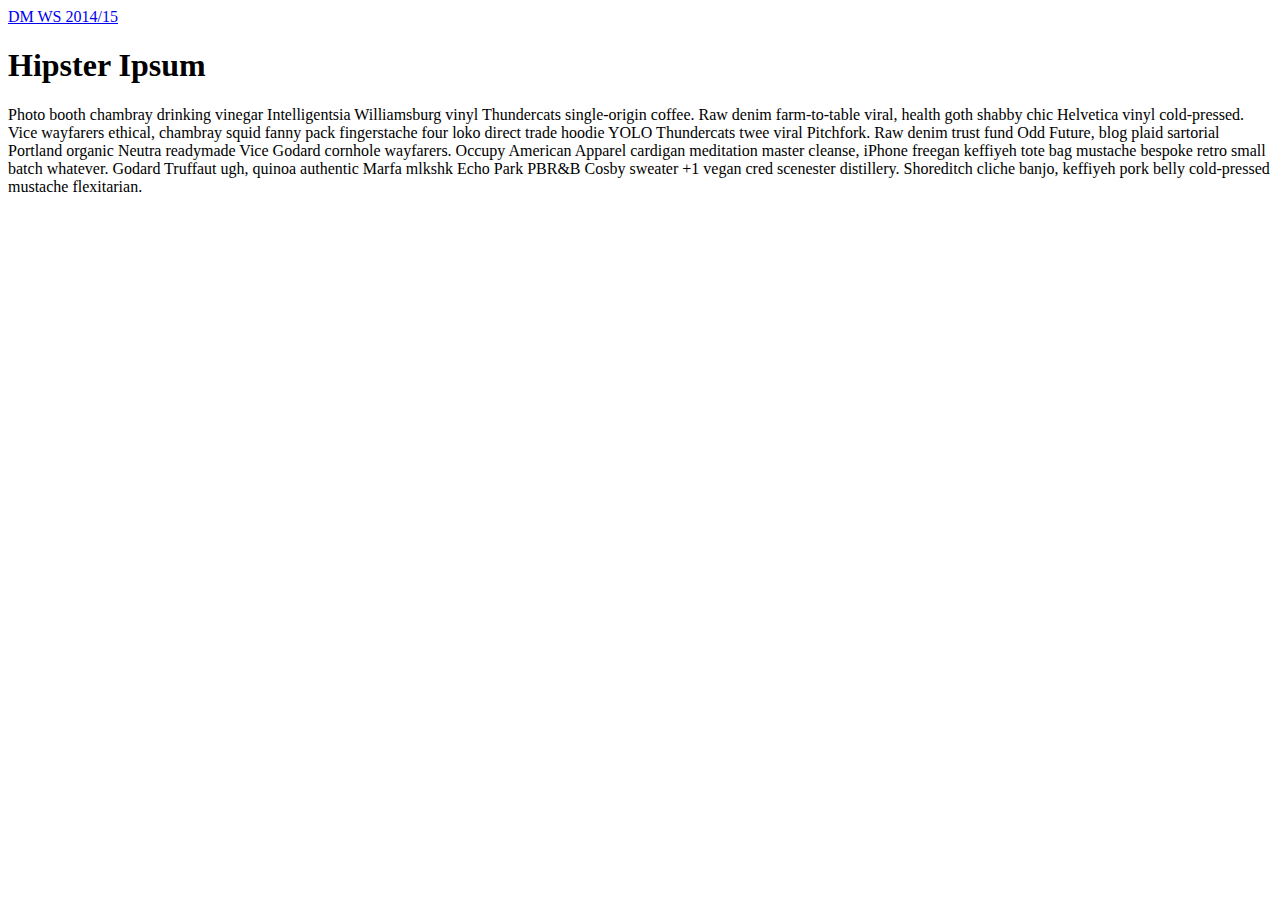
<file: blatt05/aufgabe1/index.html>
<!DOCTYPE html>
<html>
	<head>
		<meta charset="UTF-8">
		<title>lolwut</title>
	</head>
	<body>
		<a href="http://www.medien.ifi.lmu.de/lehre/ws1415/dm/">DM WS 2014/15</a>
		<h1>Hipster Ipsum</h1>
		<p>
		Photo booth chambray drinking vinegar Intelligentsia Williamsburg vinyl Thundercats single-origin coffee. Raw denim farm-to-table viral, health goth shabby chic Helvetica vinyl cold-pressed. Vice wayfarers ethical, chambray squid fanny pack fingerstache four loko direct trade hoodie YOLO Thundercats twee viral Pitchfork. Raw denim trust fund Odd Future, blog plaid sartorial Portland organic Neutra readymade Vice Godard cornhole wayfarers. Occupy American Apparel cardigan meditation master cleanse, iPhone freegan keffiyeh tote bag mustache bespoke retro small batch whatever. Godard Truffaut ugh, quinoa authentic Marfa mlkshk Echo Park PBR&amp;B Cosby sweater +1 vegan cred scenester distillery. Shoreditch cliche banjo, keffiyeh pork belly cold-pressed mustache flexitarian.
		</p>
	</body>
</html>
</file>
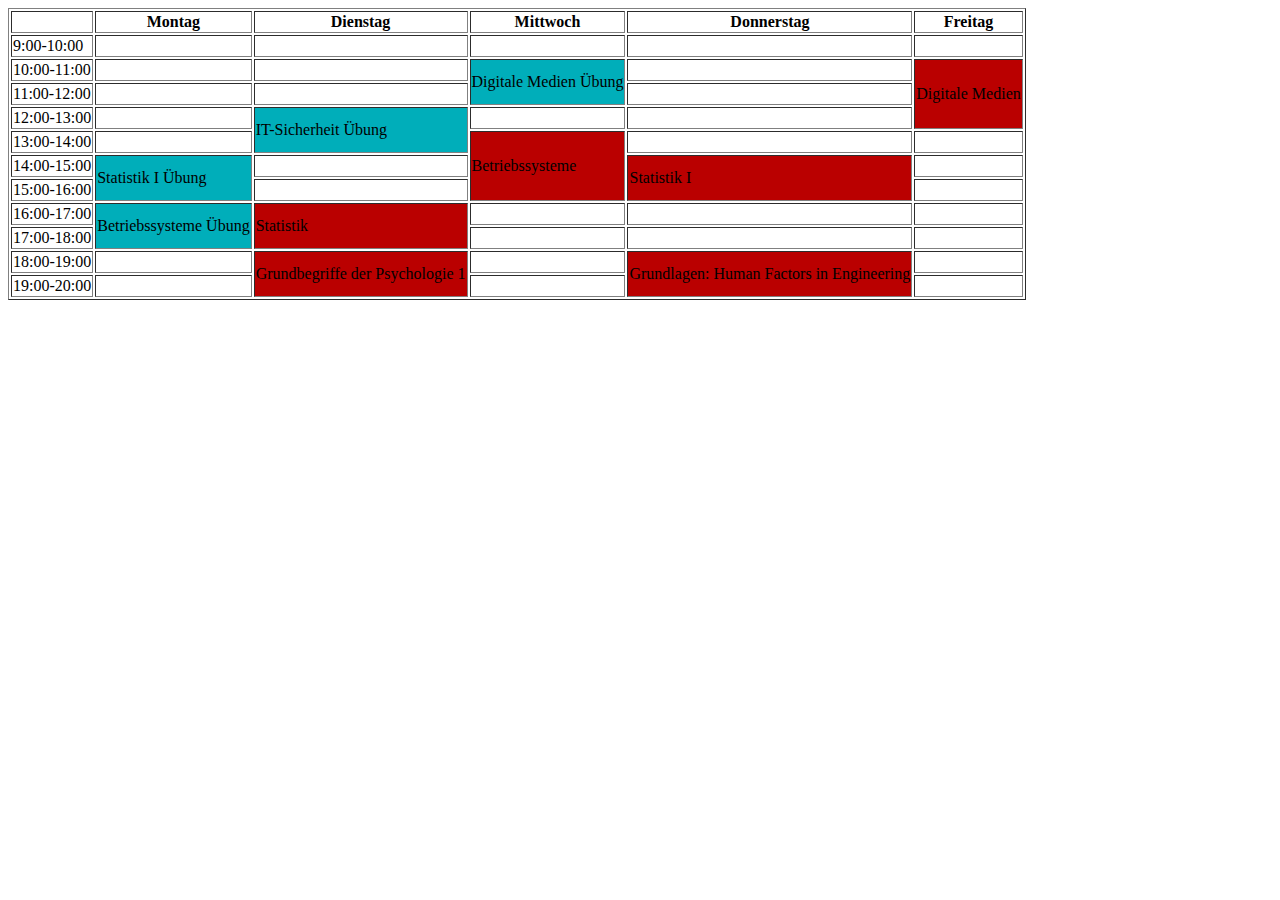
<file: blatt05/stundenplan/index.html>
<!doctype html>
<html>
	<head>
		<meta charset="UTF-8">
		<title>Stundenplan</title>
		<style>
			.vl {
				background-color:#BA0000
			}

			.ub {
				background-color:#00AEBA
			}
			#weekdays{
				font-weight:bold;
				text-align:center;
			}
			td{
				font-family:Verdana;
			}
		</style>
	</head>
	<body>
		<table border=1>
			<tr id="weekdays">
				<td>
				</td>
				<td>
					Montag
				</td>
				<td>
					Dienstag
				</td>
				<td>
					Mittwoch
				</td>
				<td>
					Donnerstag
				</td>
				<td>
					Freitag
				</td>
			</tr>
			<tr>
				<td>
					9:00-10:00
				</td>
				<td>
				</td>
				<td>
				</td>
				<td>
				</td>
				<td>
				</td>
				<td>
				</td>
			</tr>
			<tr>
				<td>
					10:00-11:00
				</td>
				<td>
				</td>
				<td>
				</td>
				<td rowspan=2 class="ub">
					Digitale Medien &Uuml;bung
				</td>
				<td>
				</td>
				 <td rowspan=3 class="vl">
					 Digitale Medien
				</td>
			</tr>
			<tr>
				<td>
					11:00-12:00
				</td>
				<td>
				</td>
				<td>
				</td>
				<td>
				</td>
			</tr>
			<tr>
				<td>
					12:00-13:00
				</td>
				<td>
				</td>
				<td rowspan=2 class="ub">
					IT-Sicherheit &Uuml;bung
				</td>
				<td>
				</td>
				<td>
				</td>
			</tr>
			<tr>
				<td>
					13:00-14:00
				</td>
				<td>
				</td>
				<td rowspan=3 class="vl">
					Betriebssysteme
				</td>
				<td>
				</td>
				<td>
				</td>
			</tr>
			<tr>
				<td>
					14:00-15:00
				</td>
				<td rowspan=2 class="ub">
					Statistik I &Uuml;bung
				</td>
				<td>
				</td>
				<td rowspan=2 class="vl">
					Statistik I
				</td>
				<td>
				</td>
			</tr>
			<tr>
				<td>
					15:00-16:00
				</td>
				<td>
				</td>
				<td>
				</td>
			</tr>
			<tr>
				<td>
					16:00-17:00
				</td>
				<td rowspan=2 class="ub">
					Betriebssysteme &Uuml;bung
				</td>
				<td rowspan=2 class="vl">
					Statistik
				</td>
				<td>
				</td>
				<td>
				</td>
				<td>
				</td>
			</tr>
			<tr>
				<td>
					17:00-18:00
				</td>
				<td>
				</td>
				<td>
				</td>
				<td>
				</td>
			</tr>
			<tr>
				<td>
					18:00-19:00
				</td>
				<td>
				</td>
				<td rowspan=2 class="vl">
					Grundbegriffe der Psychologie 1
				</td>
				<td>
				</td>
				<td rowspan=2 class="vl">
					Grundlagen: Human Factors in Engineering
				</td>
				<td>
				</td>
			</tr>
			<tr>
				<td>
					19:00-20:00
				</td>
				<td>
				</td>
				<td>
				</td>
				<td>
				</td>
			</tr>
	</body>
</html>
</file>
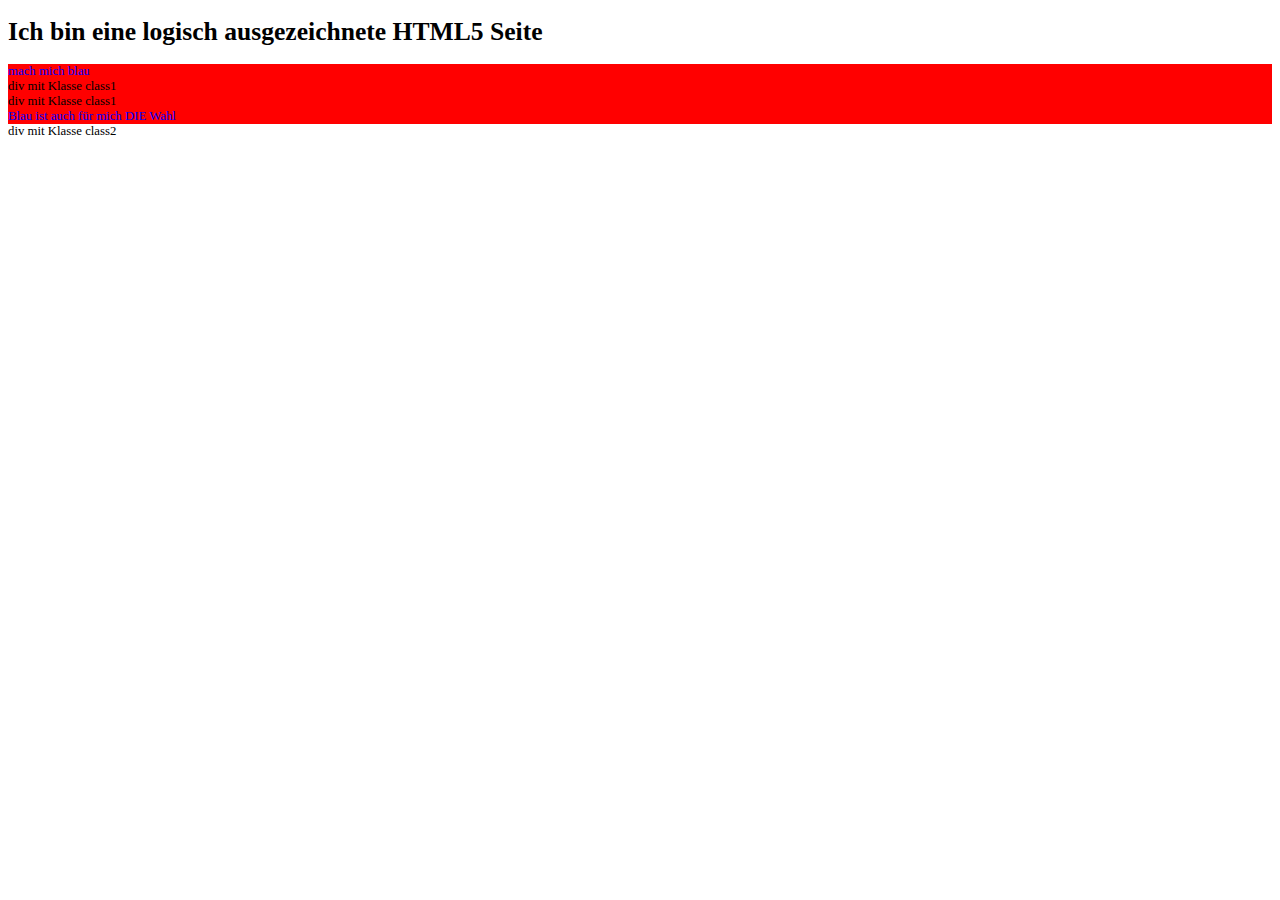
<file: blatt06/aufgabe2/index.html>
<!DOCTYPE html>

<html> 

    <head> 
        <meta charset="UTF-8">
	    <link rel="stylesheet" type="text/css" href="style.css">
		<title>Aufgabe 2 - CSS lernen</title>
    </head> 


	<body>
		<h1>Ich bin eine logisch ausgezeichnete HTML5 Seite</h1>
		<div id="id1">
		    <div>mach mich blau</div>
		</div>
		<div class="class1">div mit Klasse class1</div>
		<div class="class1">
			div mit Klasse class1
			<div class="class2">Blau ist auch für mich DIE Wahl</div>
		</div>
		<div class="class2">div mit Klasse class2</div>
	</body>

</html>
</file>
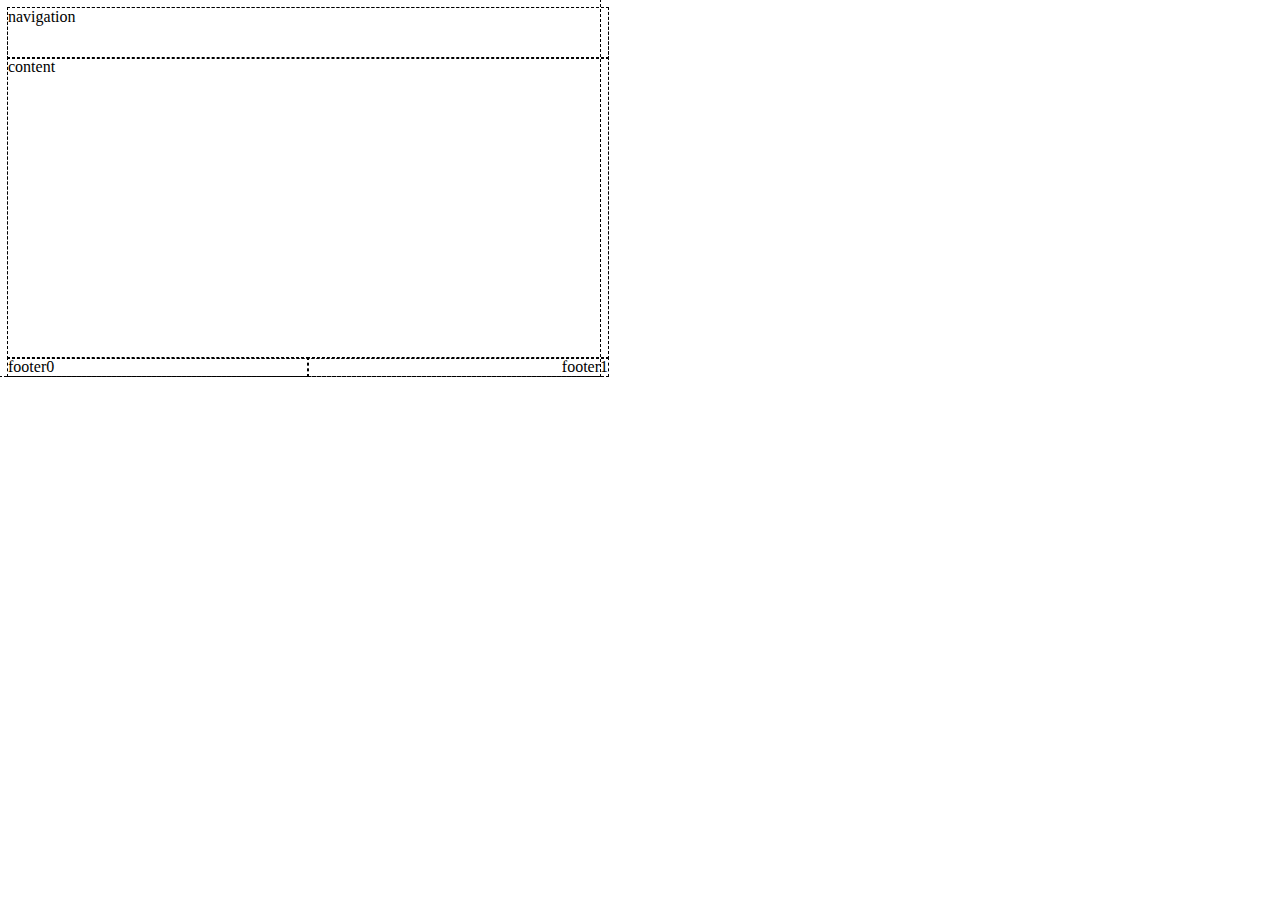
<file: blatt06/aufgabe3/index.html>
<!doctype html>
<html>
	<head>
		<meta charset="utf-8">
		<link rel="stylesheet" type="text/css" href="styles.css">
	</head>
	<body>
	<div id="navigation">
		navigation
	</div>
	<div id="content">
		content
	</div>
	<div id="footer0">
		footer0
	</div>
	<div id="footer1">
		footer1
	</div>
	</body>
</html>
</file>
<file: blatt06/aufgabe2/style.css>
/* Aufgabe 2a */
div div{
	color:#00f;
}

/* Aufgabe 2b */
body{
	font-family:Verdana;
	font-size:0.8em;
}

/* Aufgabe 2c und 2d */

#id1, .class1{
	background-color:#f00;
}
</file>
<file: blatt06/aufgabe3/styles.css>
*{
	outline: dashed 1px black;
	width: 600px;
	margin:none
}

#navigation {
	height:50px;
}

#content {
	height:300px;
}

#footer0 {
	width:300px;
	float:left;
}

#footer1 {
	width:300px;
	text-align:right;
	float:right
}
</file>
